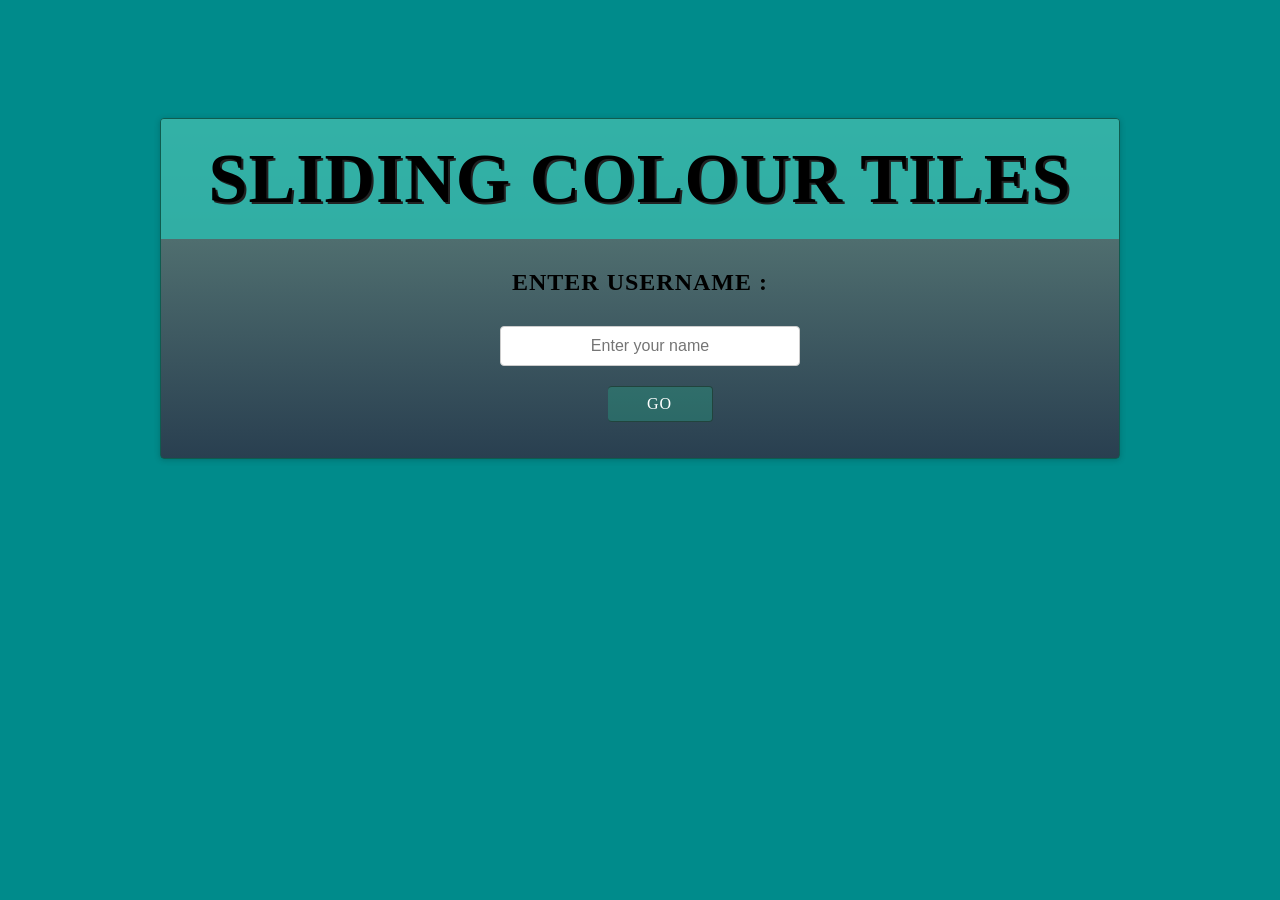
<file: index.html>
<!DOCTYPE html>
<html>
  <head>
    <meta charset="utf-8">
    <link href="namest.css" rel="stylesheet" />
    <title>Thiraviam</title>
  </head>
  <body>
  	<div id="wrapper">
	    <header>
	    	<div id="page-banner">
	    		<h1 class="title">SLIDING COLOUR TILES</h1>
	    	</div>
	    </header>
	    <div id="book-list">
	    	<h2 class="title" style="text-align: center;">ENTER USERNAME :</h2>
	    </div>
	    <form id="add-book">
			<ul style="list-style-type:none;text-align: center;">
	    	<input type="text" id="nameValidation" placeholder="Enter your name" />
	    	<a class="boxes"href="cont.html" style="text-decoration:none;color:white; text-align: center;"><li>GO</li></a>
			</ul>
	    </form>

    </div>
    <script src="namesjs.js"></script>
  </body>
</html>
</file>
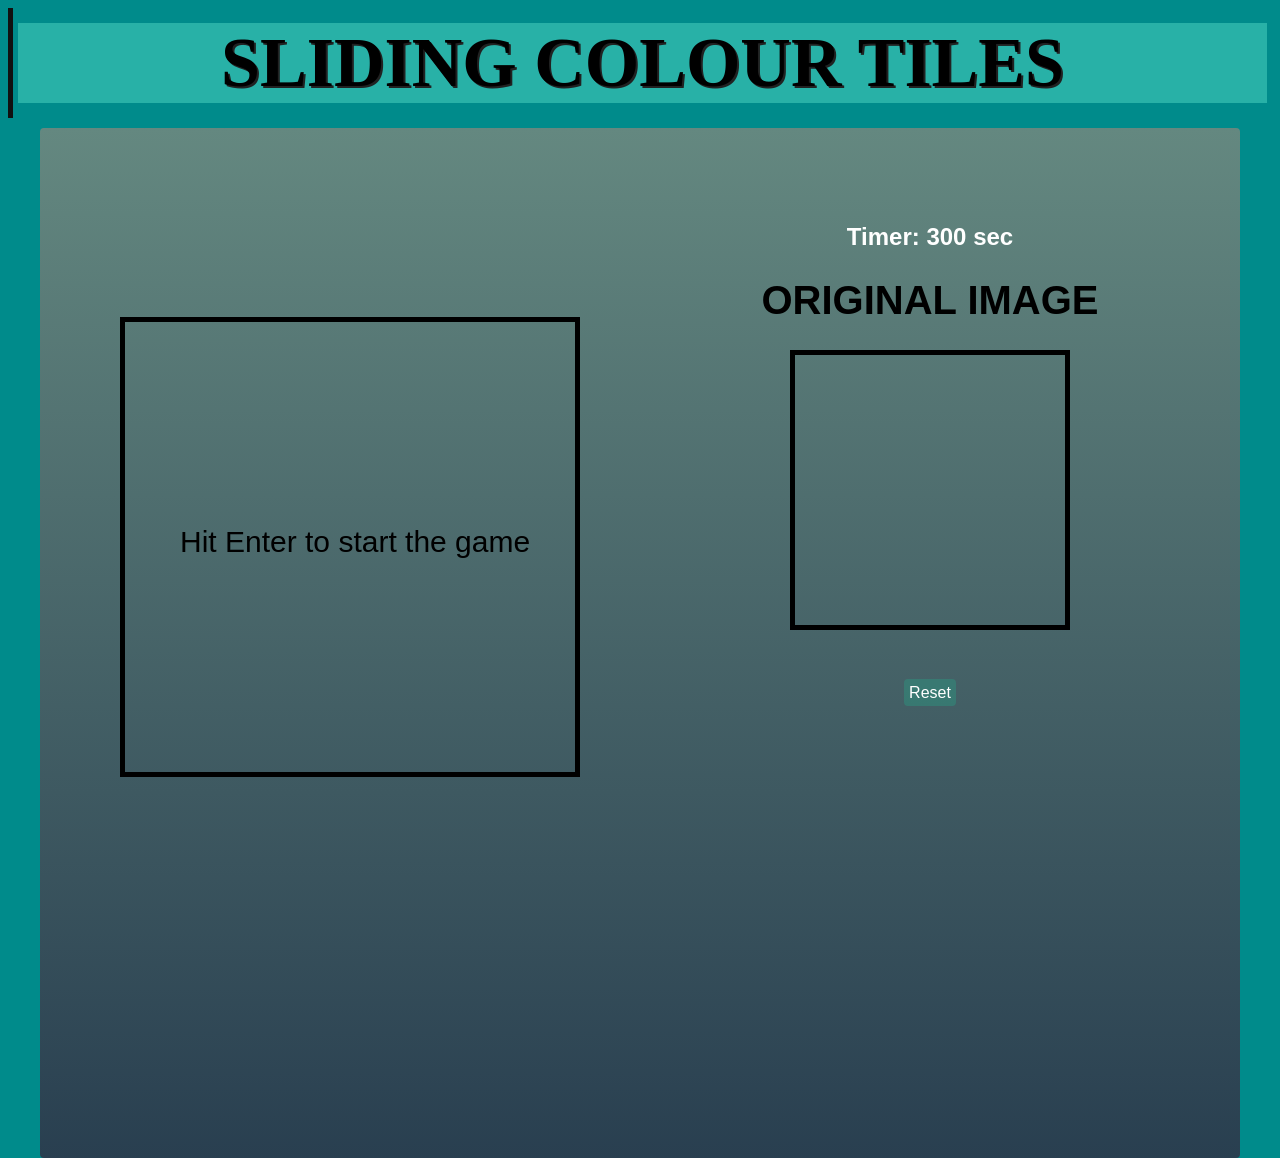
<file: easymode/index.html>
<!DOCTYPE html>
<html>
    <head>
        <meta http-equiv="Content-Type" content="text/html; charset=ISO-8859-1">
        <title>Thiraviam</title>
    </head>
<body>
       <link rel="stylesheet" href="styles.css">
       <header><h1 id="tileone">SLIDING COLOUR TILES</h1></header>
    <div id="top" style="margin-top:10px; height:1000px;">

     	<div id="headpart" style="margin-top:10px; height:1000px;">
           
            <div>    
				 <div id ="leftpart" style="width:50%; float:left; display:inline">
                     
					 <h1 id="message" style="text-align:center; height:30px"></h1>
                     <h1 id="messaget"style="text-align:center; height:30px"></h1>
                     
					 <div style="text-align:center; height:50px;">
                        
						 <h1 id="moves"></h1>
                
                         <audio id="cheers" controls="none" preload="auto" style="display:none">
                         <source src="aud.mp3" type="audio/mp3">
                         </audio>
  
                         <audio id="cut" controls="none" preload="auto" style="display:none">
                         <source src="cut.mp3" type="audio/mp4">
                         </audio>
  
                         <audio id="no" controls="none" preload="auto" style="display:none">
                         <source src="no.mp3" type="audio/mp4">
                         </audio>
                         
                     
					  </div>

                <div>
                
			     <canvas id="canvas" height="450px" width="450px"></canvas>
     
		 		</div>

 			</div>
      
	    	 <div id="rightpart"style=" margin-top:50px;padding-top:2px; text-align:center;float:right;width:50%; padding-top:10px">
                <h2 >Timer: <span id="time-left">300 </span> sec</h2>
	 			<h1 style="font-size:40px;color:black;">ORIGINAL IMAGE</h1>
                <canvas id="canvast" height="270px" width="270px"></canvas>
                <div>
                <p><br></p>
                <span id="resetbutton">Reset</span>
                </div id="forabox">
				<div style="margin:auto">
                     <img src="images/puzz1.jpg" id="puzz1" width="90" height="90">
                     <img src="images/puzz2.jpg" id="puzz2" width="90" height="90">
                     <img src="images/puzz3.jpg" id="puzz3" width="90" height="90">
                     <img src="images/puzz4.jpg" id="puzz4" width="90" height="90">
                     <img src="images/puzz5.jpg" id="puzz5" width="90" height="90">
                     <img src="images/puzz6.jpg" id="puzz6" width="90" height="90">
                     <img src="images/puzz7.jpg" id="puzz7" width="450" height="450">
                     <img src="images/puzz8.jpg" id="puzz8" width="450" height="450">
				</div> 
	</div>
</div>
<script src="process.js"></script>
</body>
</html>
</file>
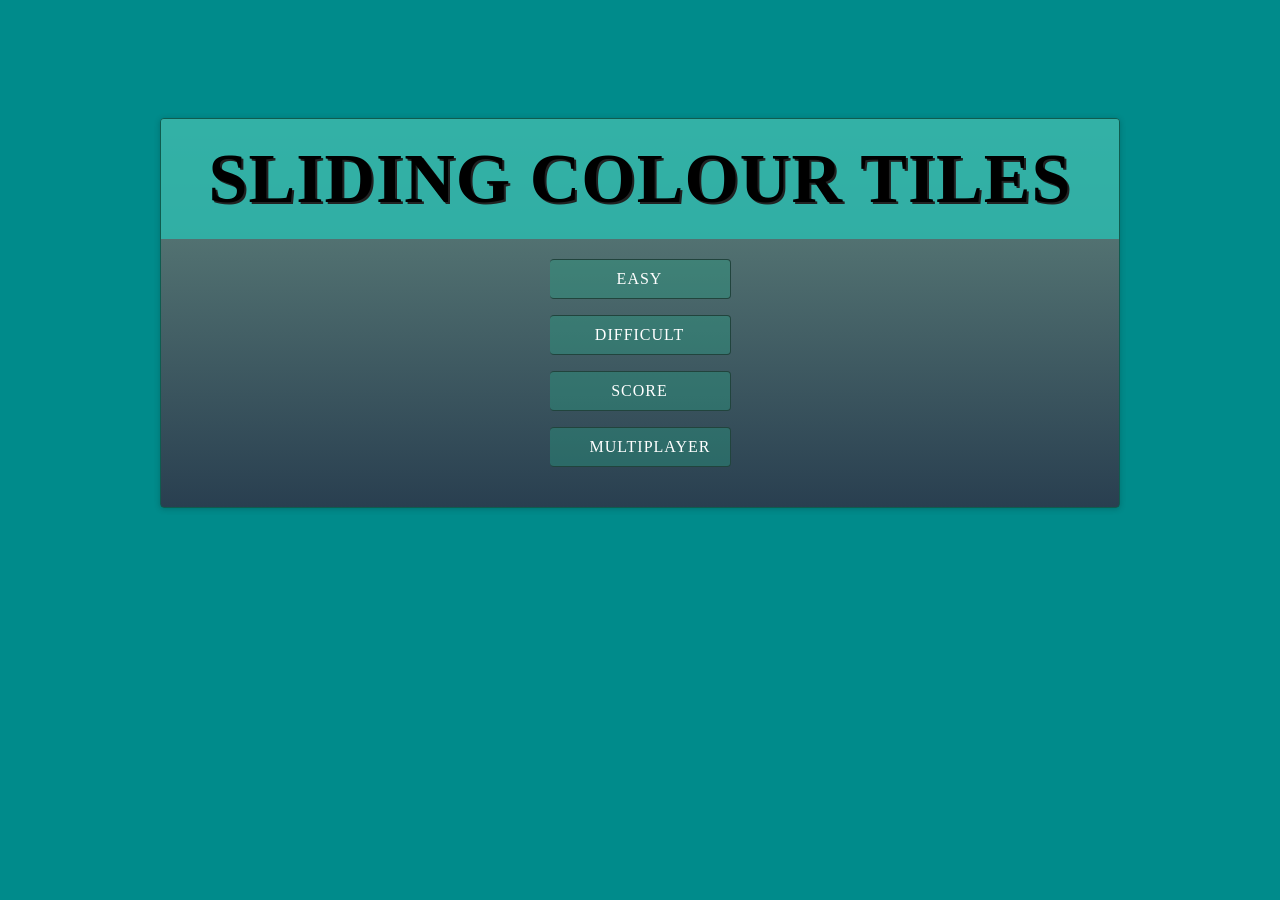
<file: cont.html>
<!DOCTYPE html>
<html>
  <head>
    <meta charset="utf-8">
    <link href="contst.css" rel="stylesheet" />
    <title>Thiraviam</title>
  </head>
  <body>
  	<div id="wrapper">
	    <header>
	    	<div id="page-banner">
	    		<h1 class="title">SLIDING COLOUR TILES</h1>
	    	</div>
	    </header>
        <div>
	    <ul id="topic" style="list-style-type:none;text-align: center;">
            <a href="easymode/index.html" style="color:white"><li class="boxes">EASY</li></a><p></p>
            <a href="normalmode/norht.html" style="color:white"><li class="boxes">DIFFICULT</li></a><p></p>
            <a href="scores/scorem.html" style="color:white"><li class="boxes">SCORE</li></a><p></p>
            <a href="multiplayer/multi.html" style="color:white"><li class="boxes">MULTIPLAYER</li></a>
        </ul>
    
        </div>
    </div>
    <!-- <script src="app.js"></script> -->
  </body>
</html>
</file>
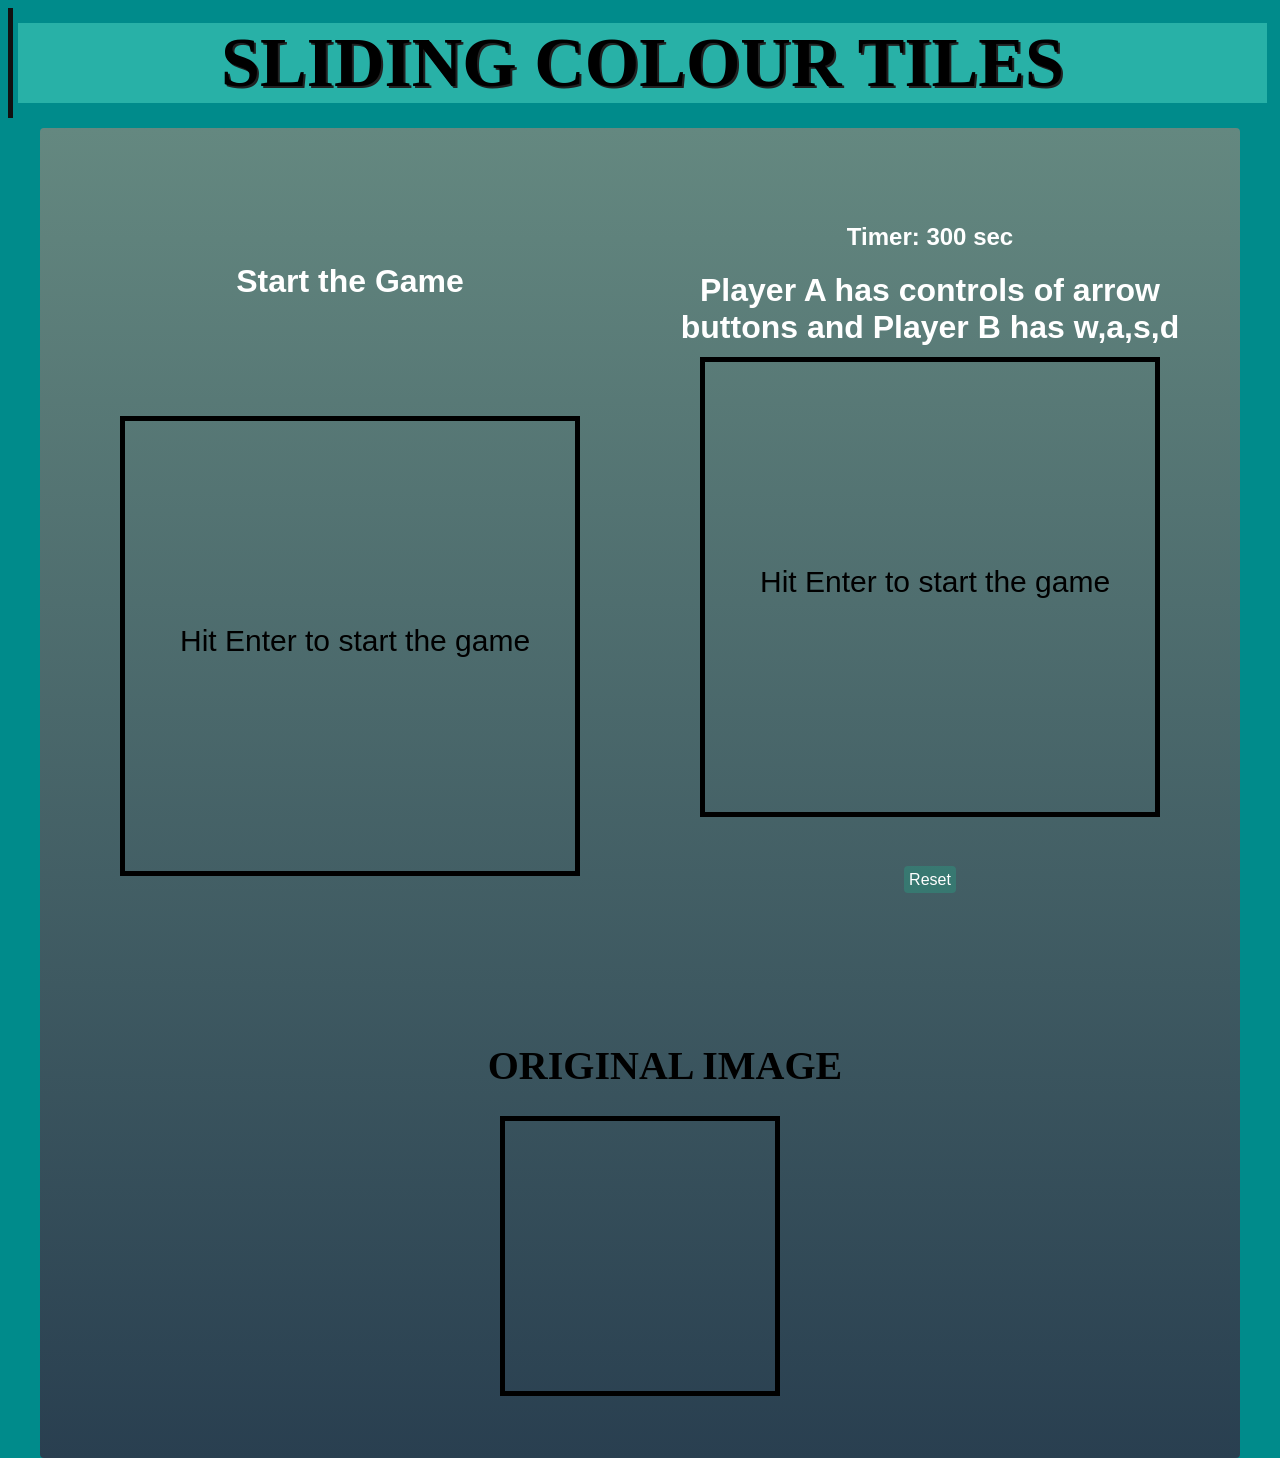
<file: multiplayer/multi.html>
<!DOCTYPE html>
<html>
    <head>
        <meta http-equiv="Content-Type" content="text/html; charset=ISO-8859-1">
        <title>Thiraviam</title>
    </head>
<body>
       <link rel="stylesheet" href="multist.css">
       <header><h1 id="tileone">SLIDING COLOUR TILES</h1></header>
    <div id="top" style="margin-top:10px; height:700px;">

     	<div id="headpart" style="margin-top:10px; height:1300px;">
           
            <div>    
				 <div id ="leftpart" style="margin-top:99px;width:50%; float:left; display:inline">
                     
					 <h1 id="message" style="text-align:center; height:30px">Start the Game</h1>
                     <h1 id="messaget"style="text-align:center; height:30px"></h1>
                     
					 <div style="text-align:center; height:50px;">
                        
						 <h1 id="moves"></h1>
                
                         <audio id="cheers" controls="none" preload="auto" style="display:none">
                         <source src="aud.mp3" type="audio/mp3">
                         </audio>
  
                         <audio id="cut" controls="none" preload="auto" style="display:none">
                         <source src="cut.mp3" type="audio/mp4">
                         </audio>
  
                         <audio id="no" controls="none" preload="auto" style="display:none">
                         <source src="no.mp3" type="audio/mp4">
                         </audio>
                         
                     
					  </div>

                <div>
                
			     <canvas id="canvas" height="450px" width="450px"></canvas>
     
		 		</div>

 			</div>
      
	    	 <div id="rightpart"style=" margin-top:50px; text-align:center;float:right;width:50%; padding-top:10px">
                <h2 >Timer: <span id="time-left">300 </span> sec</h2>
                <h1 id="messagepl" style="text-align:center; height:30px">Player A has controls of arrow buttons and Player B has w,a,s,d</h1>
                <h1 id="messagetpl"style="text-align:center; height:30px"></h1>
                <h1 id="movespl"></h1>
                <div id="rightmostpart" >

                    <canvas id="canvaspl2" height="450px" width="450px"></canvas>

                </div>
                
                <div>
                    <p><br></p>
                    <span id="resetbutton">Reset</span>
                    </div id="forabox">
				<div style="margin:auto">
                     <img src="images/puzz1.jpg" id="puzz1" width="90" height="90">
                     <img src="images/puzz2.jpg" id="puzz2" width="90" height="90">
                     <img src="images/puzz3.jpg" id="puzz3" width="90" height="90">
                     <img src="images/puzz4.jpg" id="puzz4" width="90" height="90">
                     <img src="images/puzz5.jpg" id="puzz5" width="90" height="90">
                     <img src="images/puzz6.jpg" id="puzz6" width="90" height="90">
                     <img src="images/puzz7.jpg" id="puzz7" width="450" height="450">
                     <img src="images/puzz8.jpg" id="puzz8" width="450" height="450">
				</div> 
                
            </div>
        </div>
    </div>
</div>
<div style=" text-align:center;">
    <h1 style="font-size:40px;text-align:center;margin-left:50px;color:black;"><p><br></p><p><br></p>ORIGINAL IMAGE</h1>
   <canvas id="canvast" height="270px" width="270px"></canvas>
</div>
<script src="multijs.js"></script>
</body>
</html>
</file>
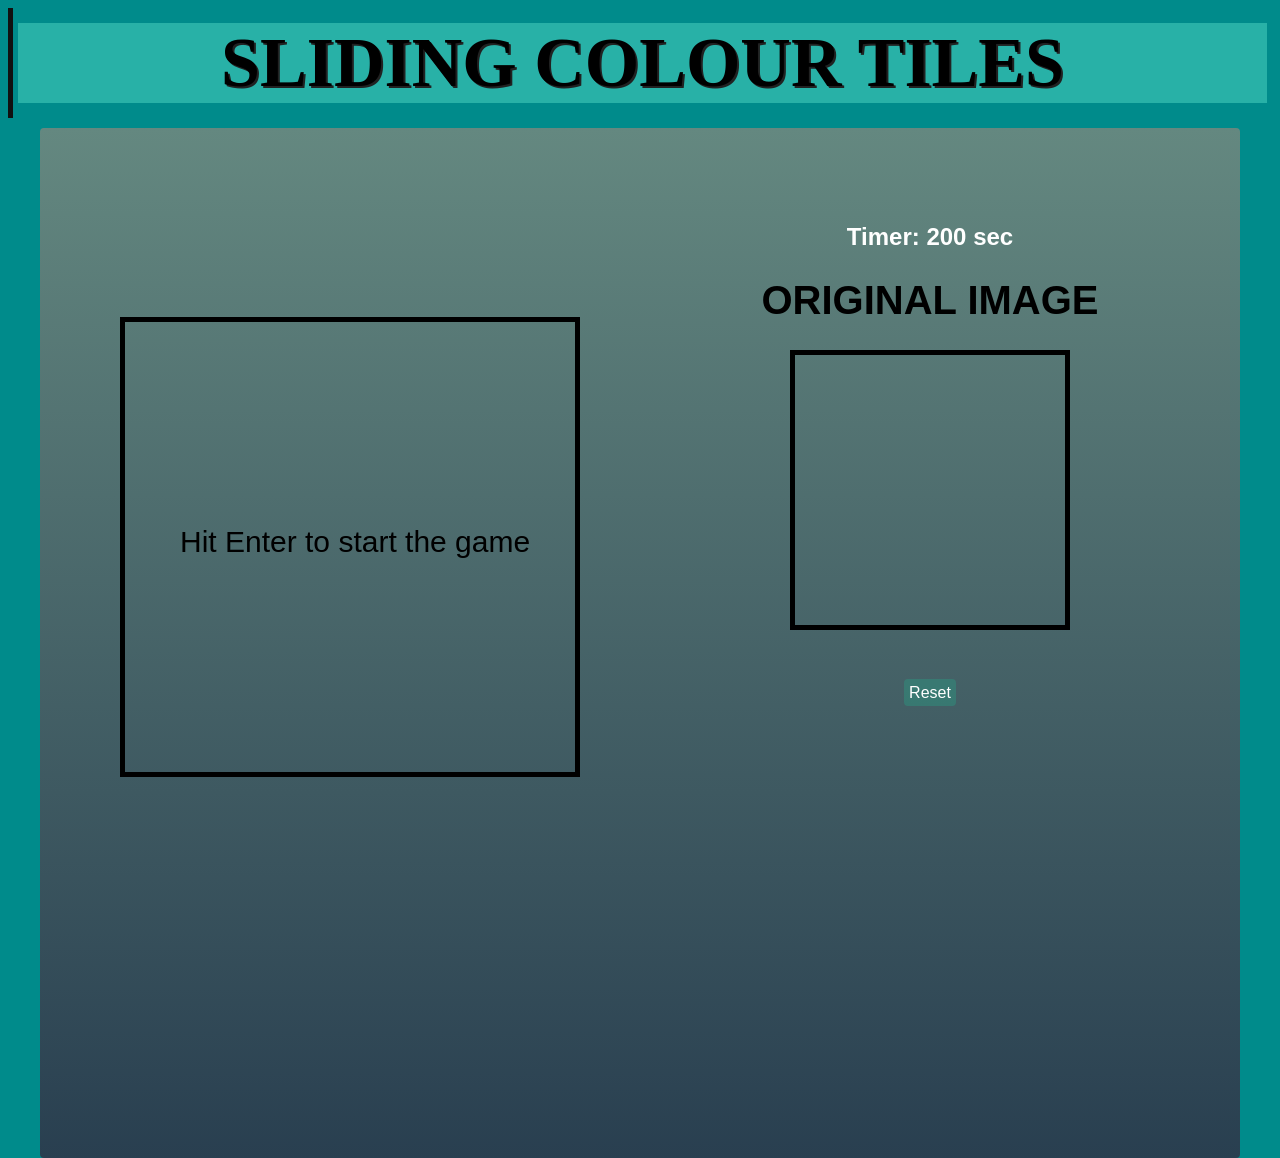
<file: normalmode/norht.html>
<!DOCTYPE html>
<html>
    <head>
        <meta http-equiv="Content-Type" content="text/html; charset=ISO-8859-1">
        <title>Thiraviam</title>
    </head>
<body>
       <link rel="stylesheet" href="norst.css">
       <header><h1 id="tileone">SLIDING COLOUR TILES</h1></header>
    <div id="top" style="margin-top:10px; height:1000px;">

     	<div id="headpart" style="margin-top:10px; height:1000px;">
           
            <div>    
				 <div id="leftpart"style="width:50%; float:left; display:inline">
                     
					 <h1 id="message" style="text-align:center; height:30px"></h1>
                     <h1 id="messaget"style="text-align:center; height:30px"></h1>
                     
					 <div style="text-align:center; height:50px;">
                        
						 <h1 id="moves"></h1>
                
                         <audio id="cheers" controls="none" preload="auto" style="display:none">
                         <source src="aud.mp3" type="audio/mp3">
                         </audio>
  
                         <audio id="cut" controls="none" preload="auto" style="display:none">
                         <source src="cut.mp3" type="audio/mp4">
                         </audio>
  
                         <audio id="no" controls="none" preload="auto" style="display:none">
                         <source src="no.mp3" type="audio/mp4">
                         </audio>
                         
                     
					  </div>

                <div>
                
			     <canvas id="canvas" height="450px" width="450px"></canvas>
     
		 		</div>

 			</div>
      
	    	 <div id="rightpart"style=" margin-top:50px;padding-top:2px; text-align:center;float:right;width:50%; padding-top:10px">
                <h2 >Timer: <span id="time-left">200 </span> sec</h2>
	 			<h1 style="font-size:40px;color:black;">ORIGINAL IMAGE</h1>
                <canvas id="canvast" height="300px" width="300px"></canvas>
                <div>
                <p><br></p>
                <span id="resetbutton">Reset</span>
                </div id="forabox">
				<div style="margin:auto">
                     <img src="images/puzz1.jpg" id="puzz1" width="90" height="90">
                     <img src="images/puzz2.jpg" id="puzz2" width="90" height="90">
                     <img src="images/puzz3.jpg" id="puzz3" width="90" height="90">
                     <img src="images/puzz4.jpg" id="puzz4" width="90" height="90">
                     <img src="images/puzz5.jpg" id="puzz5" width="90" height="90">
                     <img src="images/puzz6.jpg" id="puzz6" width="90" height="90">
                     <img src="images/puzz7.jpg" id="puzz7" width="450" height="450">
                     <img src="images/puzz8.jpg" id="puzz8" width="450" height="450">
				</div> 
	</div>
</div>
<script src="norjs.js"></script>
</body>
</html>
</file>
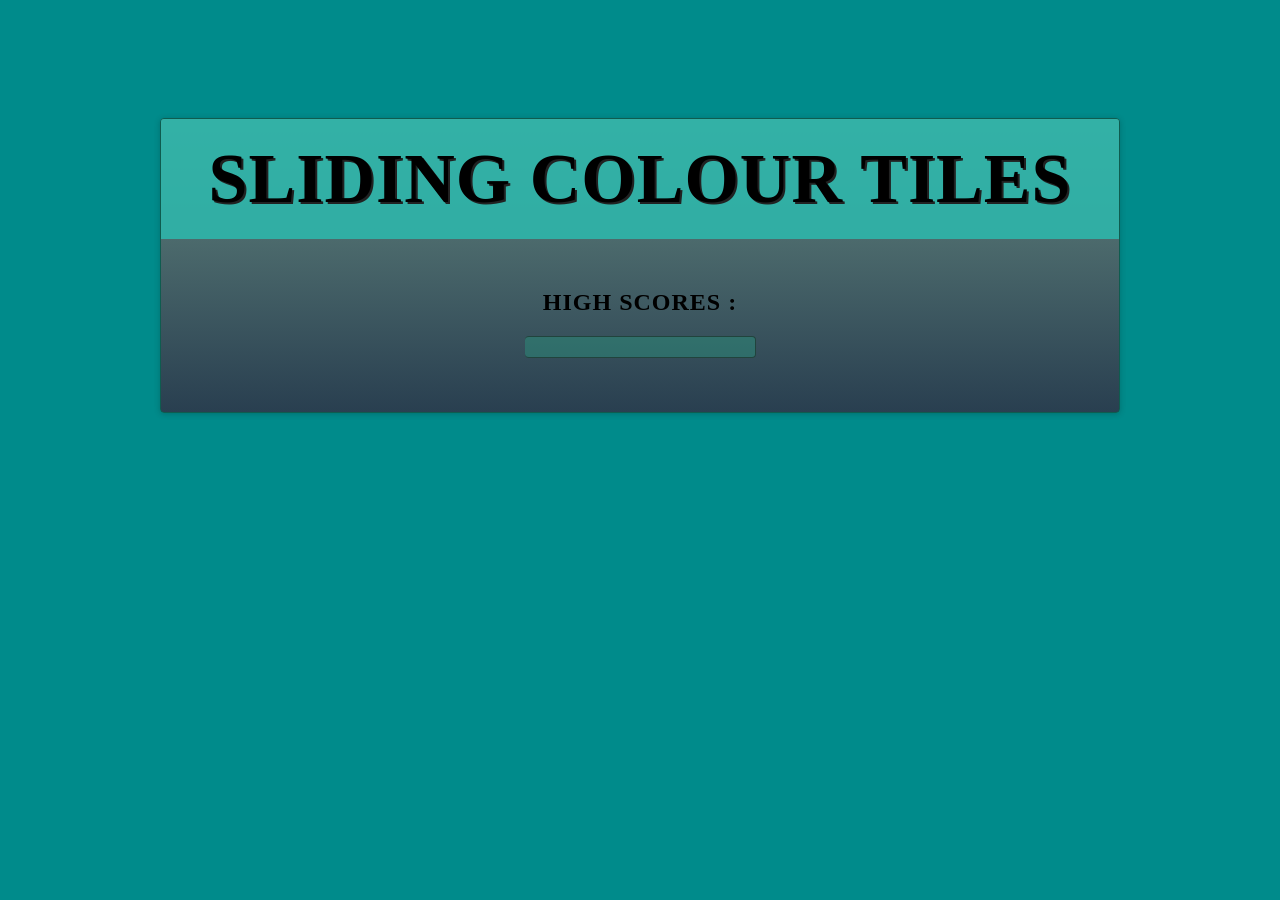
<file: scores/scorem.html>
<!DOCTYPE html>
<html>
  <head>
    <meta charset="utf-8">
    <link href="scorest.css" rel="stylesheet" />
    <title>Thiraviam</title>
  </head>
  <body>
  	<div id="wrapper">
	    <header>
	    	<div id="page-banner">
	    		<h1 class="title">SLIDING COLOUR TILES</h1>
	    	</div>
	    </header>
        <div>
	    <ul id="topic" style="list-style-type:none;text-align: center;">
        <h2>HIGH SCORES :</h2>
        <ol id="highScores" ></ol>
        </ul>
    
        </div>
    </div>
    <script src="scorejs.js"></script>
  </body>
</html>
</file>
<file: namest.css>
body{
    color:black;
    letter-spacing: 1px;
    background-color:darkcyan;
    display:center;
    padding:90px;

}


#wrapper{
    width: 90%;
    max-width: 960px;
    margin: 20px auto;
    border-radius: 6px;
    box-shadow: 0px 1px 6px rgba(0,0,0,0.2);
    box-sizing: border-box;
    padding: 0 0 20px;
    overflow: hidden;
    border: 1px solid rgb(14, 92, 79);
    background: #466368;
  background: -webkit-linear-gradient(#648880, #293f50);
  background:    -moz-linear-gradient(#648880, #293f50);
  background:         linear-gradient(#648880, #293f50);
  border-radius:4px;
}

#page-banner{
    background: #eee ;
    padding: 10px 0;
    background-color: rgba(45, 182, 171, 0.89);

}

#page-banner h1, #page-banner p{
    width: 100%;
    text-align: center;
    margin: 10px 0;
    font-size:70px;
    color:black;
    text-shadow:2px 2px rgb(33, 34, 34);
}

#page-banner input{
    width: 90%;
    max-width: 300px;
    margin: 20px auto;
    display: block;
    padding: 8px;
    border: 1px solid #ddd;
    border-radius: 4px;
    font-size: 16px;
    color: #444;
}
.boxes{
    text-align: center;
    border: 1px solid #21443d;
    background-color: rgba(39, 160, 132, 0.39);
    padding: 8px 2px;
    font-size: 16px;
    display: inline-block;
    margin: 0;
    border-radius: 4px 4px 4px 4px;
    cursor: pointer;
    width: 100px;
    float: none;
    margin: auto;
    border-left: 0;
    color: white;
}
#book-list, #add-book, #tabbed-content{
    margin: 30px;
}

#book-list ul, #tabbed-content ul{
    list-style-type: none;
    padding: 0;
}

#add-book{
    width: 400px;
    margin: 0 auto;
}

#add-book input{
    display: block;
    text-align: center;
    margin: 20px;
    padding: 10px;
    border: 1px solid #ccc;
    font-size: 16px;
    border-radius: 4px 4px 4px 4px;
    box-sizing: border-box;
    width: 300px;
    float: none;
}

#add-book button{
    border: 1px solid #21443d;
    background-color:rgba(39, 160, 132, 0.39);
    padding: 10px 20px;
    font-size: 16px;
    display: inline-block;
    margin: 0;
    border-radius: 0 4px 4px 0;
    cursor: pointer;
    width: 100px;
    float: none;
    margin: 20px 0;
    border-left: 0;
    color: white;
}

#add-book:after{
    content: '';
    display: block;
    clear: both;
}
</file>
<file: easymode/styles.css>
#canvas {
	width:450px;
	height:450px;
    border: 5px solid black;
    margin:auto;
}
#canvast{
	width:270px;
	height:270px;
    border: 5px solid black;
    margin:auto;
}
#puzz7,#puzz1,#puzz2,#puzz3,#puzz4,#puzz5,#puzz6,#puzz8{
	display:none;
}
body{
	background-color:darkcyan;
}
#tileone{
	background-color: rgba(45, 182, 171, 0.89);
    font-size:70px;
     margin:auto;  
     margin-top:10px; 
     text-align:center; 
     color:black; 
     text-shadow:2px 2px rgb(33, 34, 34);
}
#top{
    width:1200px; 
    margin:auto; 
    margin-top:10px; 
    text-align:center;
    
}
header{
    width:1190; height:100px;
     border-left:5px solid rgb(17, 16, 16); 
     padding:5px;
}
header:hover{
    border-left:5px solid rgb(45, 182, 170);
}
#headpart{
  background: #466368;
  background: -webkit-linear-gradient(#648880, #293f50);
  background:    -moz-linear-gradient(#648880, #293f50);
  background:         linear-gradient(#648880, #293f50);
  border-radius:4px;
  color: #fff;
  font-family: "Helvetica Neue", Helvetica, Arial, sans-serif;
  padding: 15px 20px;
}
#resetbutton{
    cursor: pointer;
    /* text-align:center; */
    background-color:rgba(39, 160, 132, 0.39);
    color:black;
    padding:5px;
    border-radius:4px;
    margin-top:50px;
    color:white;
}
#resetbutton:hover{
    background-color:rgb(29, 114, 94);
}
#forabox{
    padding:10px;
    margin-top:5px;
    font-size:1t0px;
}
@media screen and (max-width:400px){
    #leftpart,#rightpart,#top{
        width:43%;
    }
}
</file>
<file: contst.css>
body{
    color:black;
    letter-spacing: 1px;
    background-color:darkcyan;
    display:center;
    padding:90px;

}

#wrapper{
    width: 90%;
    max-width: 960px;
    margin: 20px auto;
    border-radius: 6px;
    box-shadow: 0px 1px 6px rgba(0,0,0,0.2);
    box-sizing: border-box;
    padding: 0 0 20px;
    overflow: hidden;
    border: 1px solid rgb(14, 92, 79);
    background: #466368;
  background: -webkit-linear-gradient(#648880, #293f50);
  background:    -moz-linear-gradient(#648880, #293f50);
  background:         linear-gradient(#648880, #293f50);
  border-radius:4px;
}

#page-banner{
    background: #eee ;
    padding: 10px 0;
    background-color: rgba(45, 182, 171, 0.89);

}

#page-banner h1, #page-banner p{
    width: 100%;
    text-align: center;
    margin: 10px 0;
    font-size:70px;
    color:black;
    text-shadow:2px 2px rgb(33, 34, 34);
}

#topic{
    width: 400px;
   margin:0 auto;  
    padding:20px;
}

.boxes{
    text-align: center;
    border: 1px solid #21443d;
    background-color: rgba(39, 160, 132, 0.39);
    padding: 10px 40px;
    font-size: 16px;
    display: inline-block;
    margin: 0;
    border-radius: 4px 4px 4px 4px;
    cursor: pointer;
    width: 100px;
    float:none;
    margin: auto;
    border-left: 0;
    color: white;
}
</file>
<file: multiplayer/multist.css>
#canvas,#canvaspl2{
	width:450px;
	height:450px;
    border: 5px solid black;
    margin:auto;
}
#canvast{
	width:270px;
	height:270px;
    border: 5px solid black;
    margin:auto;
}
#rightmostpart{
    margin-top:-18px;
}
#puzz7,#puzz1,#puzz2,#puzz3,#puzz4,#puzz5,#puzz6,#puzz8{
	display:none;
}
body{
	background-color:darkcyan;
}
#tileone{
	background-color: rgba(45, 182, 171, 0.89);
    font-size:70px;
     margin:auto;  
     margin-top:10px; 
     text-align:center; 
     color:black; 
     text-shadow:2px 2px rgb(33, 34, 34);
}
#top{
    width:1200px; 
    margin:auto; 
    margin-top:10px; 
    text-align:center;
    
}
header{
    width:1190; height:100px;
     border-left:5px solid rgb(17, 16, 16); 
     padding:5px;
}
header:hover{
    border-left:5px solid rgb(45, 182, 170);
}
#headpart{
  background: #466368;
  background: -webkit-linear-gradient(#648880, #293f50);
  background:    -moz-linear-gradient(#648880, #293f50);
  background:         linear-gradient(#648880, #293f50);
  border-radius:4px;
  color: #fff;
  font-family: "Helvetica Neue", Helvetica, Arial, sans-serif;
  padding: 15px 20px;
}
#resetbutton{
    cursor: pointer;
    /* text-align:center; */
    background-color:rgba(39, 160, 132, 0.39);
    color:black;
    padding:5px;
    border-radius:4px;
    margin-top:50px;
    color:white;
}
#resetbutton:hover{
    background-color:rgb(29, 114, 94);
}
#forabox{
    padding:10px;
    margin-top:5px;
    font-size:10px;
}

@media screen and (max-width:400px){
    #leftpart,#rightpart,#top{
        width:43%;
    }
}
</file>
<file: normalmode/norst.css>
#canvas {
	width:450px;
	height:450px;
    border: 5px solid black;
    margin:auto;
}
#canvast{
	width:270px;
	height:270px;
    border: 5px solid black;
    margin:auto;
}
#puzz7,#puzz1,#puzz2,#puzz3,#puzz4,#puzz5,#puzz6,#puzz8{
	display:none;
}
body{
	background-color:darkcyan;
}
#tileone{
	background-color: rgba(45, 182, 171, 0.89);
    font-size:70px;
     margin:auto;  
     margin-top:10px; 
     text-align:center; 
     color:black; 
     text-shadow:2px 2px rgb(33, 34, 34);
}
#top{
    width:1200px; 
    margin:auto; 
    margin-top:10px; 
    text-align:center;
    
}
header{
    width:1190; height:100px;
     border-left:5px solid rgb(17, 16, 16); 
     padding:5px;
}
header:hover{
    border-left:5px solid rgb(45, 182, 170);
}
#headpart{
  background: #466368;
  background: -webkit-linear-gradient(#648880, #293f50);
  background:    -moz-linear-gradient(#648880, #293f50);
  background:         linear-gradient(#648880, #293f50);
  border-radius:4px;
  color: #fff;
  font-family: "Helvetica Neue", Helvetica, Arial, sans-serif;
  padding: 15px 20px;
}
#resetbutton{
    cursor: pointer;
    /* text-align:center; */
    background-color:rgba(39, 160, 132, 0.39);
    color:black;
    padding:5px;
    border-radius:4px;
    margin-top:50px;
    color:white;
}
#resetbutton:hover{
    background-color:rgb(29, 114, 94);
}
#forabox{
    padding:10px;
    margin-top:5px;
    font-size:10px;
}
@media screen and (max-width:400px){
    #leftpart,#rightpart,#top{
        width:43%;
    }
}
</file>
<file: scores/scorest.css>
body{
    color:black;
    letter-spacing: 1px;
    background-color:darkcyan;
    display:center;
    padding:90px;

}
#wrapper{
    width: 90%;
    max-width: 960px;
    margin: 20px auto;
    border-radius: 6px;
    box-shadow: 0px 1px 6px rgba(0,0,0,0.2);
    box-sizing: border-box;
    padding: 0 0 20px;
    overflow: hidden;
    border: 1px solid rgb(14, 92, 79);
    background: #466368;
  background: -webkit-linear-gradient(#648880, #293f50);
  background:    -moz-linear-gradient(#648880, #293f50);
  background:         linear-gradient(#648880, #293f50);
  border-radius:4px;
}

#page-banner{
    background: #eee ;
    padding: 10px 0;
    background-color: rgba(45, 182, 171, 0.89);

}

#page-banner h1, #page-banner p{
    width: 100%;
    text-align: center;
    margin: 10px 0;
    font-size:70px;
    color:black;
    text-shadow:2px 2px rgb(33, 34, 34);
}

 #topic{
    margin: 30px;
}

#topic{
    width: 400px;
   margin:0 auto;  
    padding:30px;
}

#highScores{
    text-align: center;
    border: 1px solid #21443d;
    background-color: rgba(39, 160, 132, 0.39);
    padding: 10px 40px;
    font-size: 16px;
    display: inline-block;
    margin: 0;
    border-radius: 4px 4px 4px 4px;
    cursor: pointer;
    width: 150px;
    float:none;
    margin: auto;
    border-left: 0;
    color: white;
}
li{
    height:30px;
}
</file>
